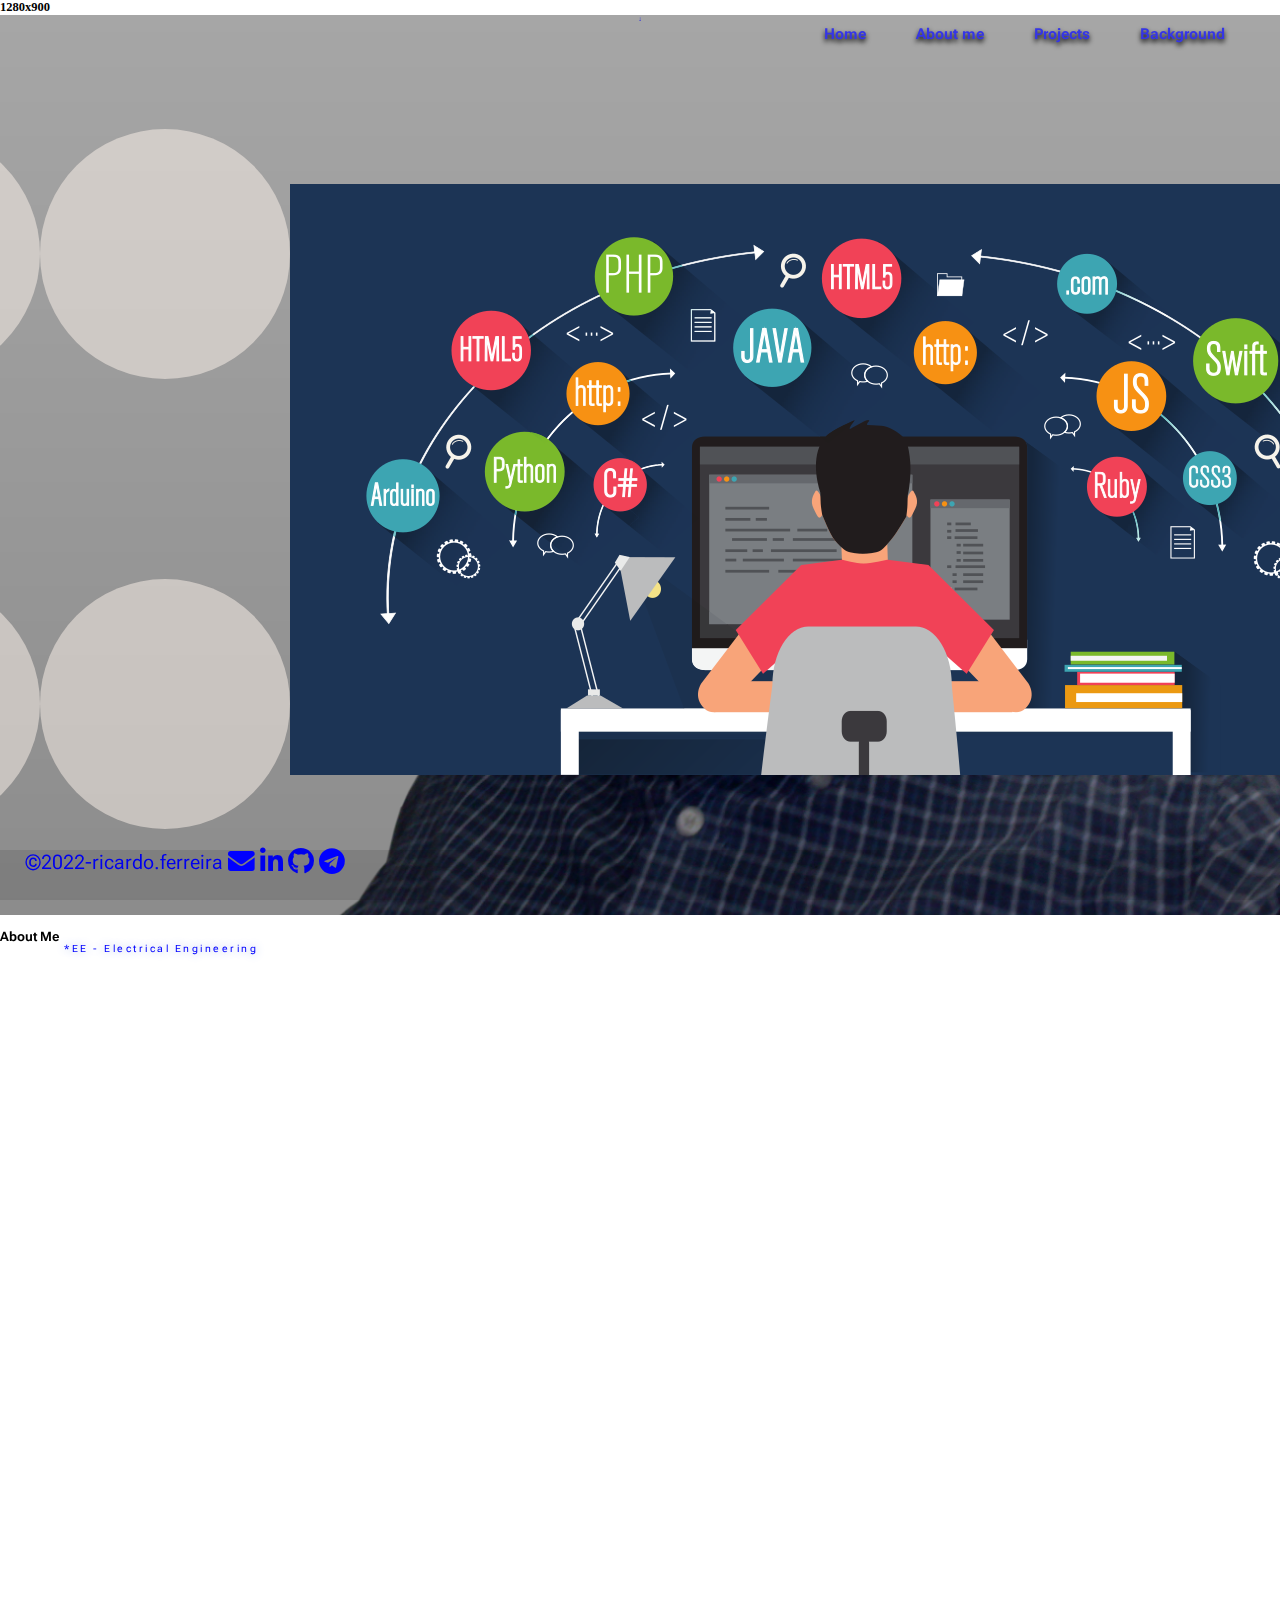
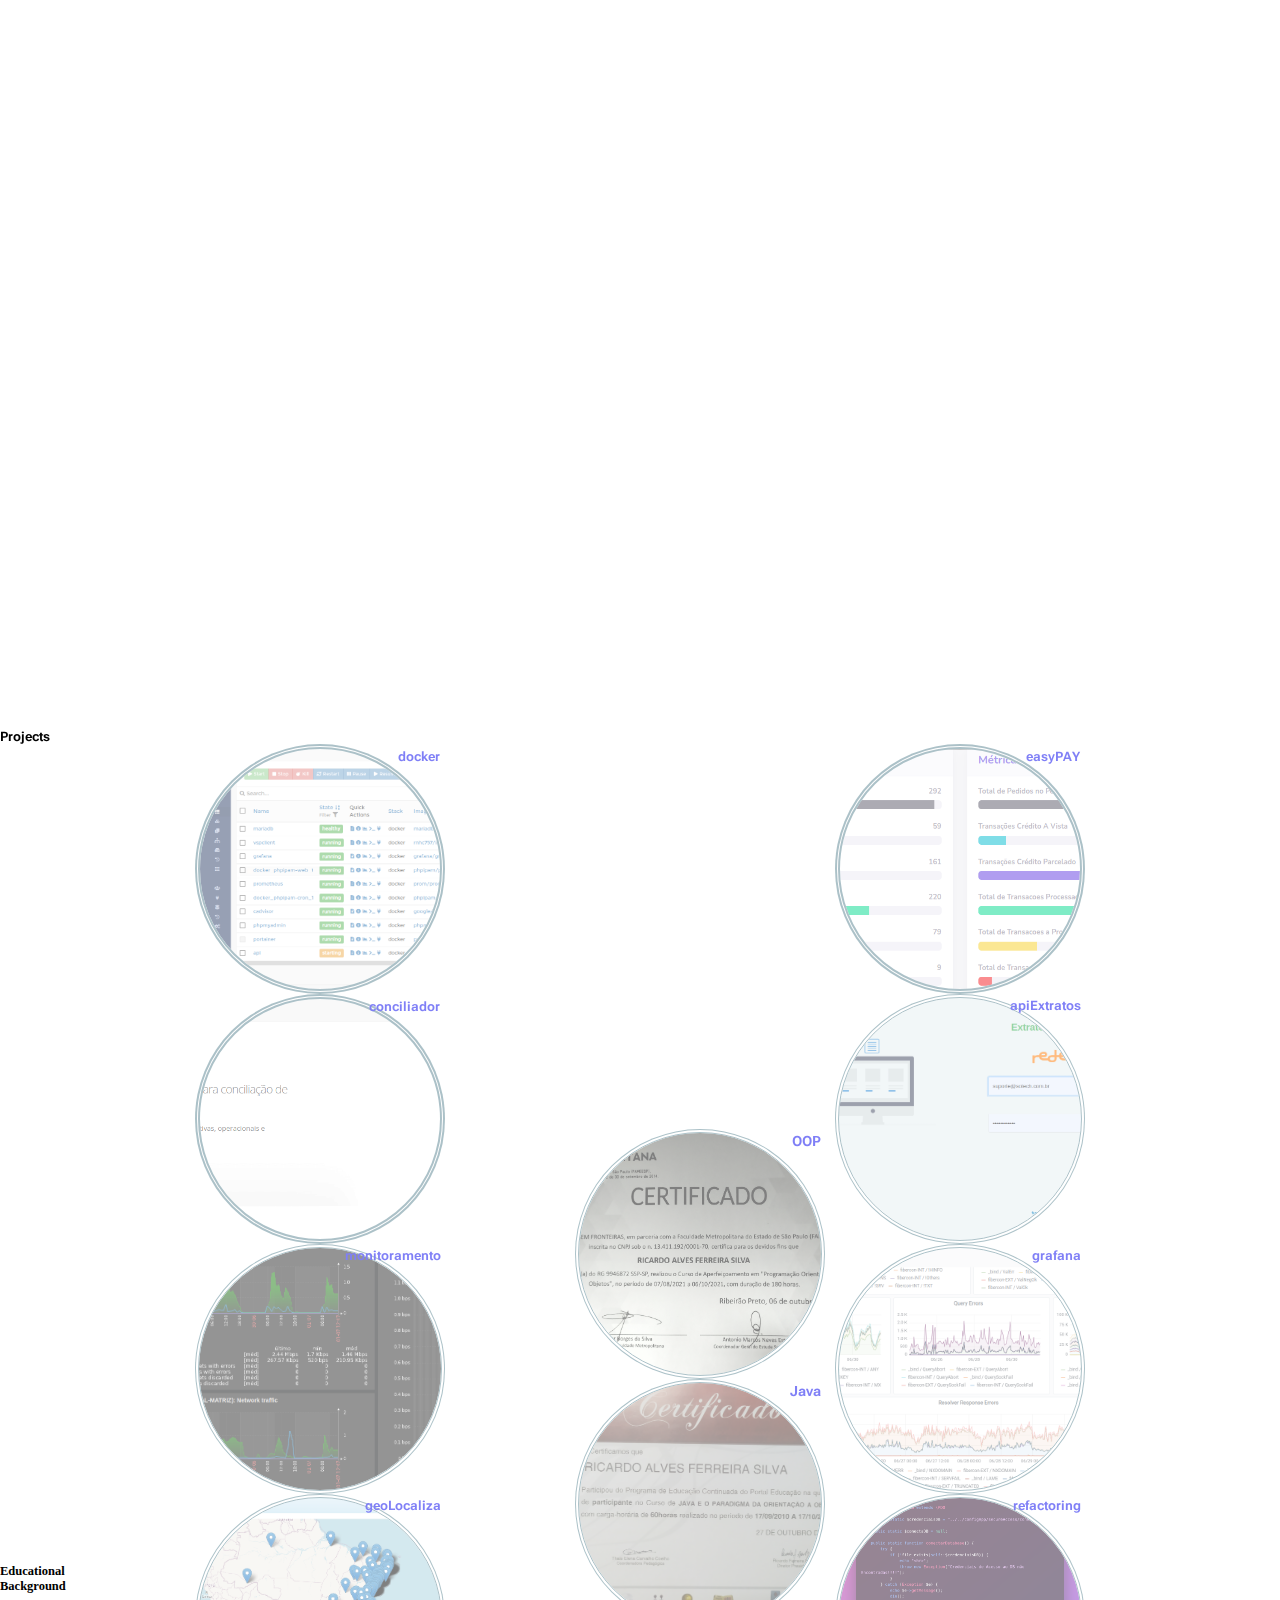
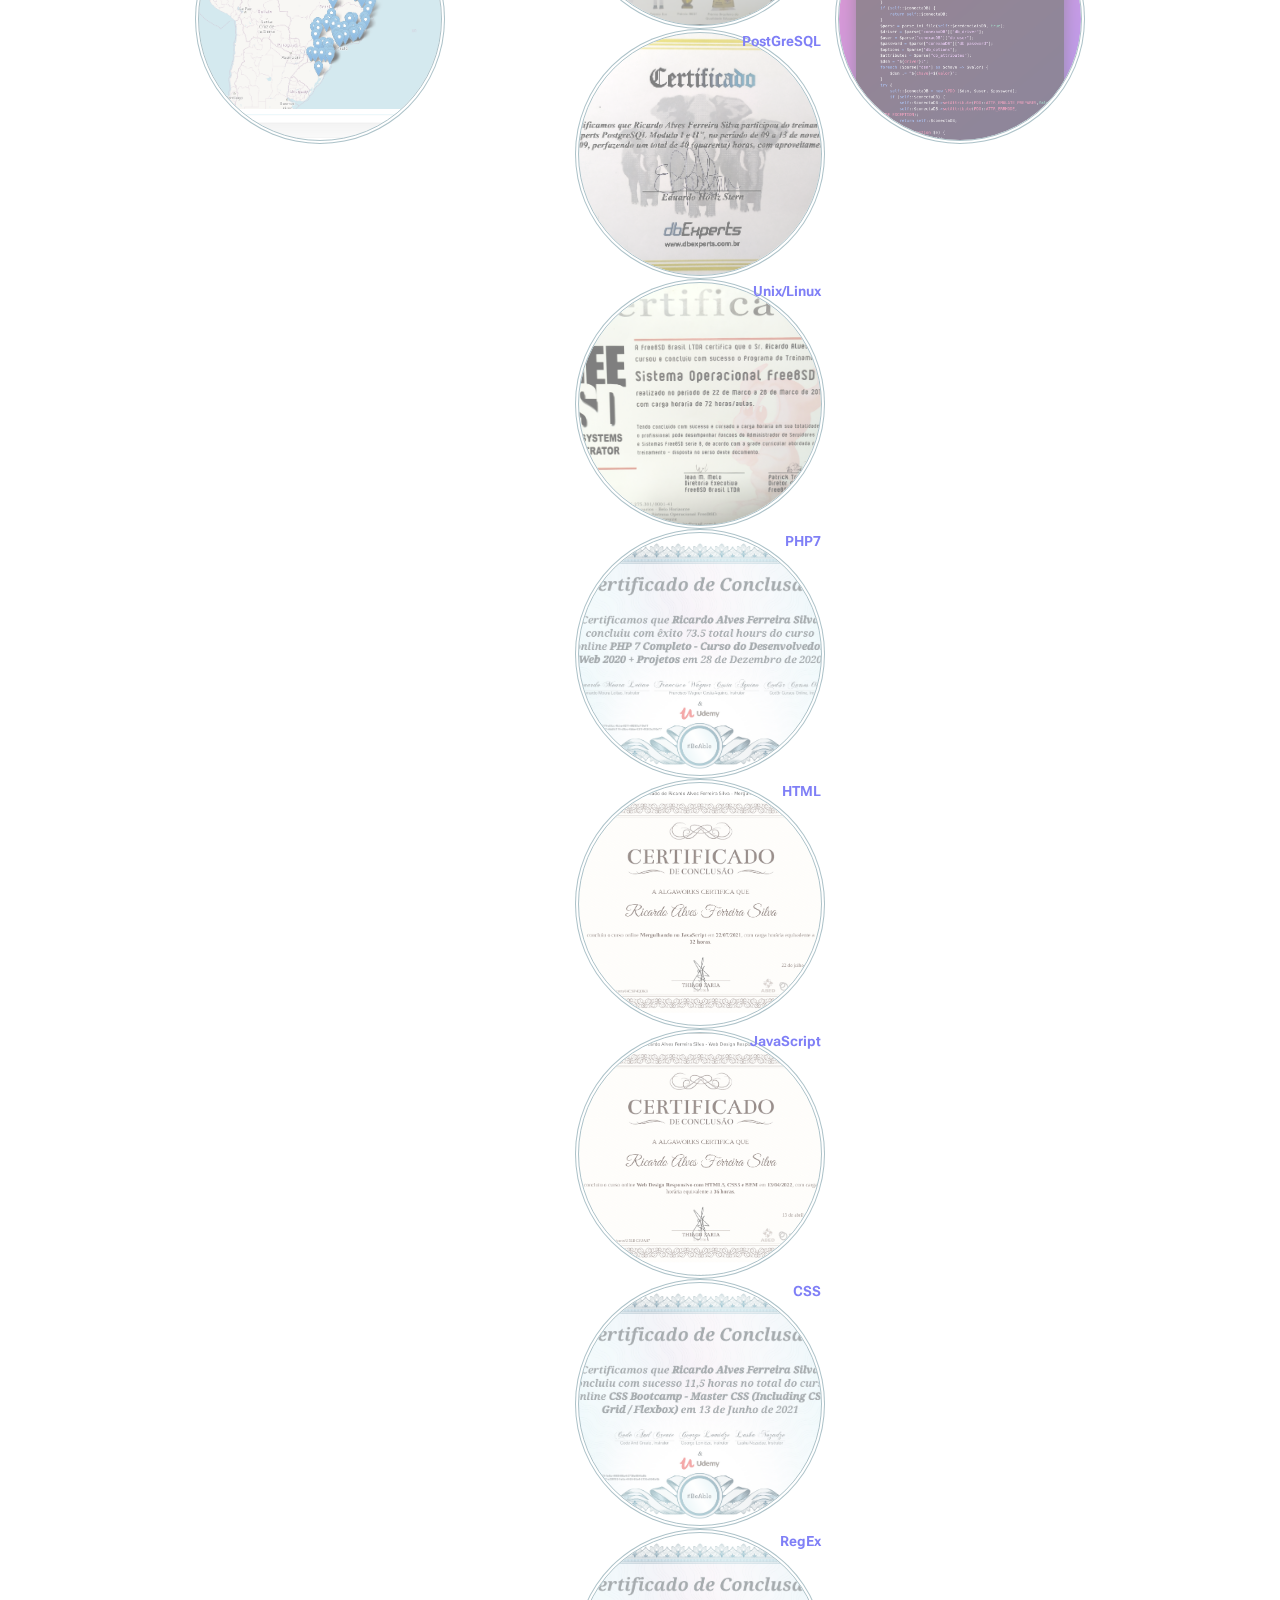
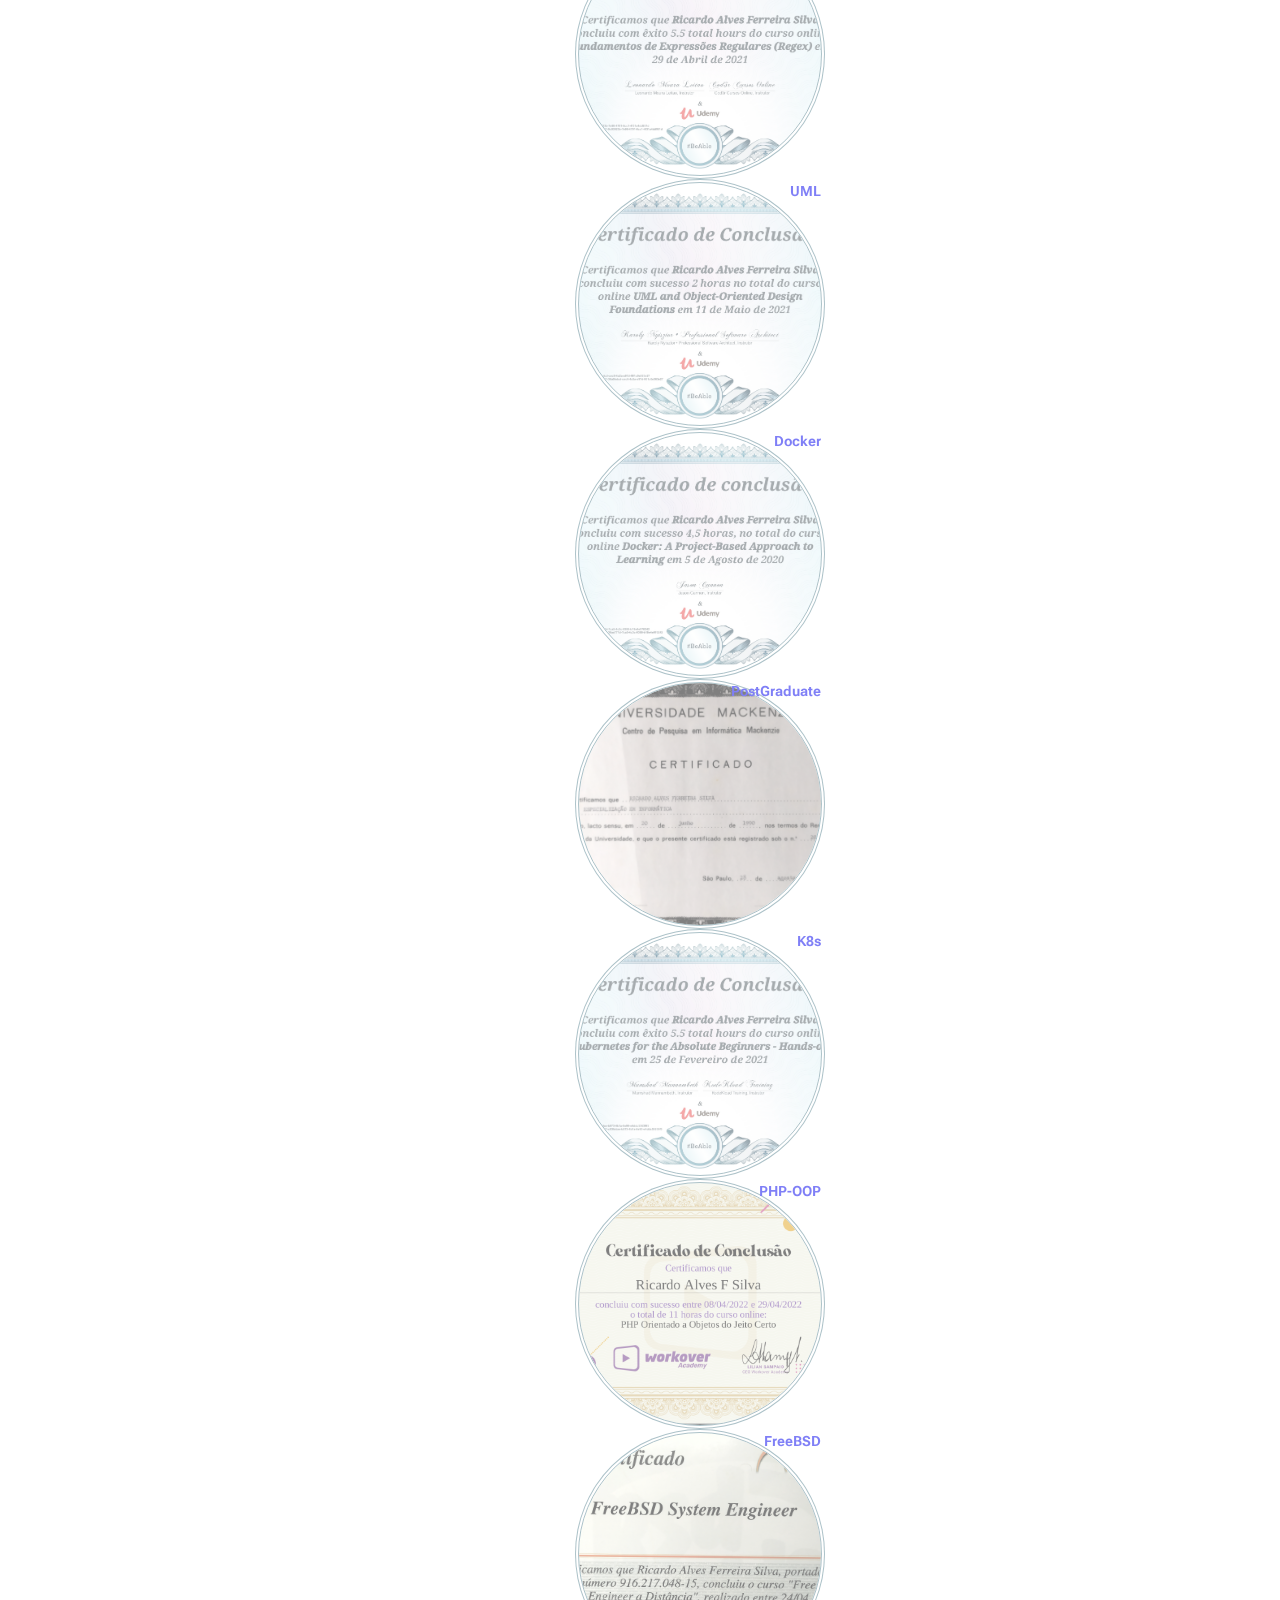
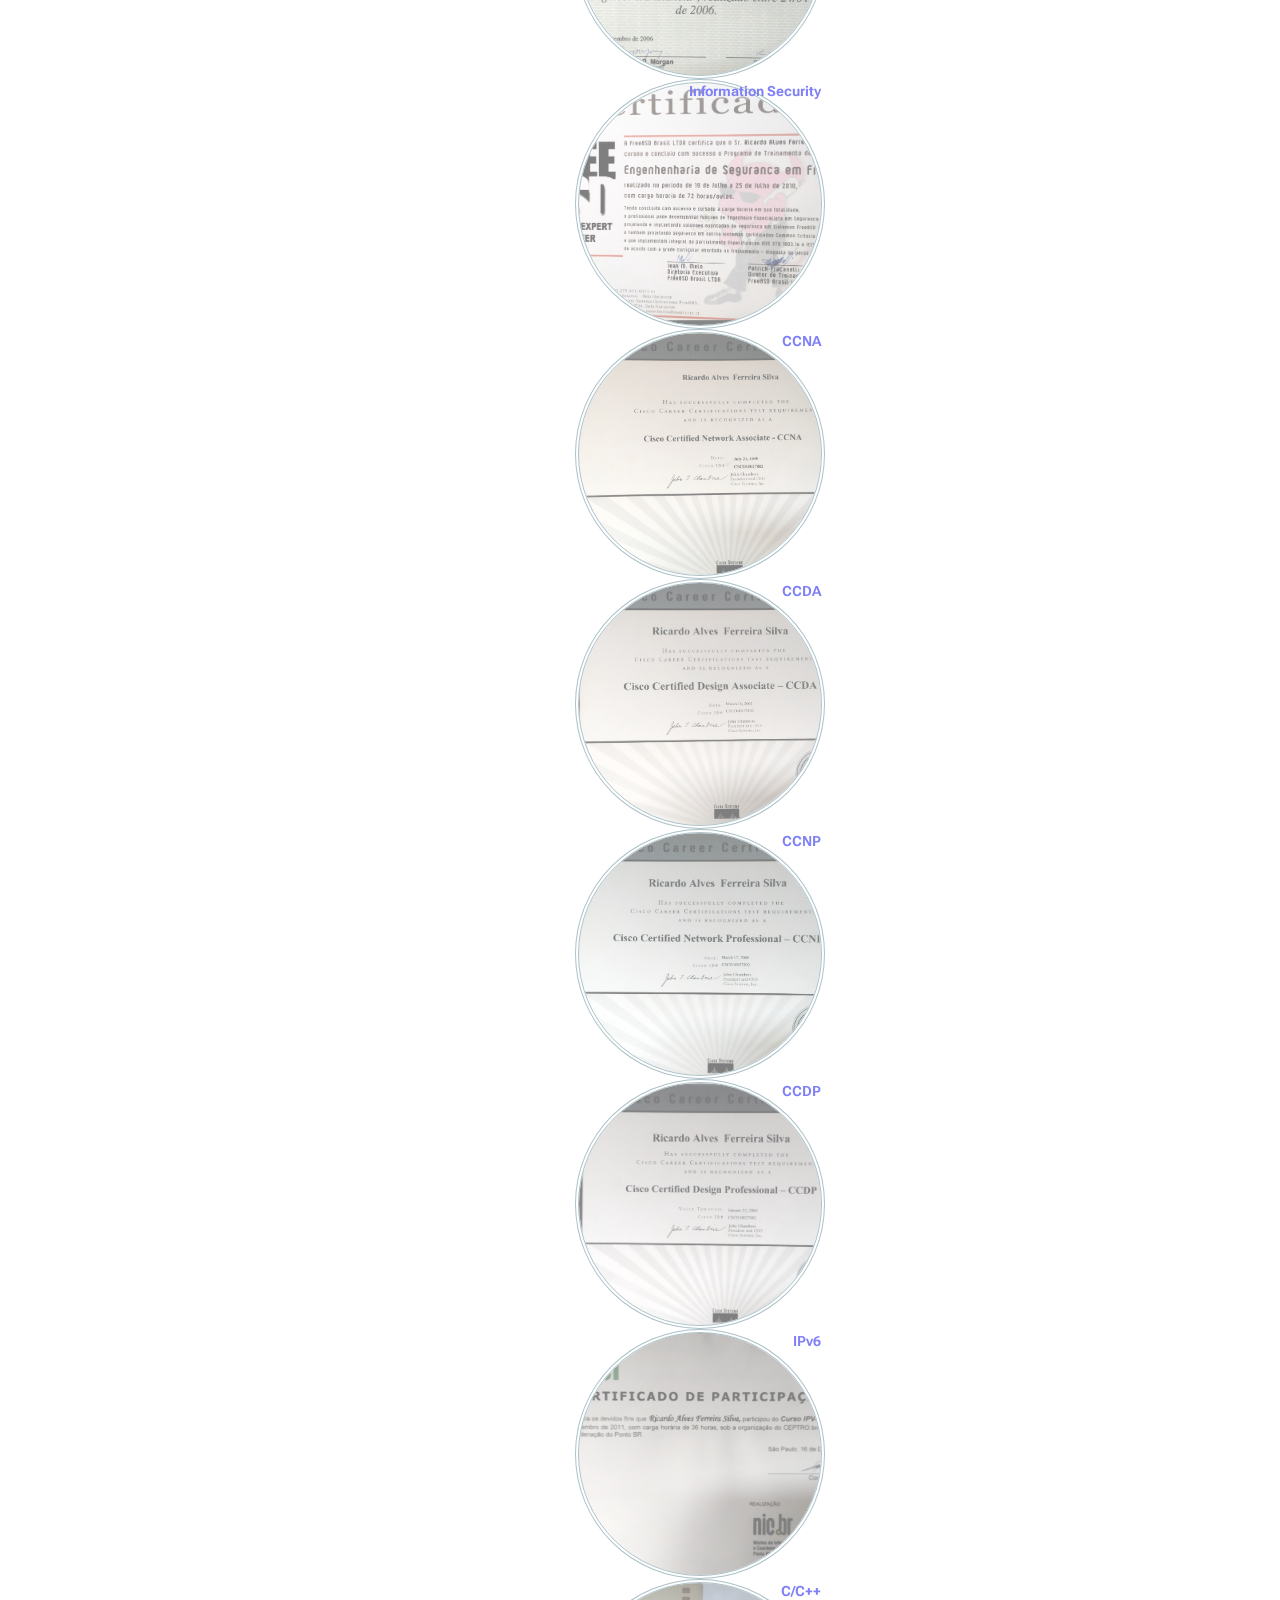
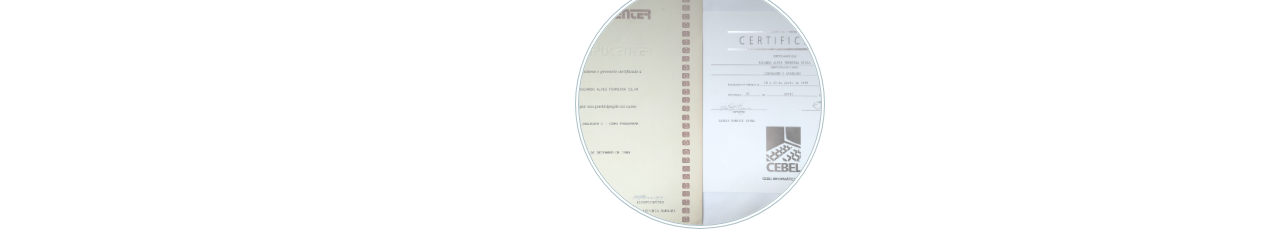
<file: index.debug.html>
<!DOCTYPE html>
<html lang="en">

<head>
    <meta charset="UTF-8">
    <meta http-equiv="X-UA-Compatible" content="IE=edge">
    <meta name="viewport" content="width=device-width, initial-scale=1.0">
    <meta name="country" content="BR" />
    <meta name="keywords"
        content="Professional Background, CV, Curriculum Vitae, Ricardo, Ferreira, dev, desenvolvedor">
    <meta name="author" content="Ricardo Ferreira @rnhc1000">
    <title>Ricardo Ferreira</title>
    <link rel="stylesheet" href="css/style.css">
    <link rel="stylesheet" href="https://use.fontawesome.com/releases/v5.11.2/css/all.css">
    <script>
    document.write("<h1>" + window.innerWidth + "x" + window.innerHeight + "</h1>");
    </script>

</head>

<body>
    <div class="mouse-circle"></div>
    <div class="mouse-dot"></div>
    <div class="container">
        <div class="page-bg"></div>
        <a href="#" class="progress-bar center sticky">
            <div class="half-circle"></div>
            <div class="half-circle"></div>
            <div class="half-circle-top"></div>
            <div class="progress-bar-circle center">&#8595;</div>
        </a>
        <div class="class menu-icon center sticky">
            <div class="class menu-icon-line">
                <div class="class menu-icon-line"></div>
            </div>
        </div>
        <div style="display: inline-block;">
            <nav class="navbar">
                <a href="#section-1" class="navbar-link">Home</a>
                <a href="#section-2" class="navbar-link">About me</a>
                <a href="#section-3" class="navbar-link">Projects</a>
                <a href="#section-4" class="navbar-link">Background</a>
                <!-- <a href="#section-5" class="navbar-link">Contact</a> -->
            </nav>
        </div>
        <section class="section-1 center" id="section-1">
            <!-- <a href="#" class="logo tit">Ricardo Ferreira</a> -->
            <div class="circles">
                <div class="circle circle-1"></div>
                <div class="circle circle-2"></div>
                <div class="circle circle-3"></div>
                <div class="circle circle-4"></div>
            </div>

            <div class="main-circle center">
                <img src="images/landing/designer.jpg">
            </div>
            <h4 class="tit featured-text featured-text-1">Experience</h4>
            <h4 class="tit featured-text featured-text-2">Commitment</h4>
        </section>

        <section class="section-2" id="section-2">
            <h1 class="section-2-heading">About Me</h1>
            <p class="about-me-text"></p>
            <p class="about-me-note"></p>
        </section>

        <section class="section-3" id="section-3">
            <h1 class="section-3-heading">Projects</h1>
            <div class="projects ">
                <div class="project circle-21 font-large blue-text">
                    <a href="https://hub.docker.com/u/rnhc757">
                        docker
                       </a>
                </div>
                <div class="project circle-22 font-large blue-text">
                    <a href="https://easypay.simatef.com.br/">
                        easyPAY
                       </a>
                </div>
                <div class="project circle-23">
                    <a href=http://conciliador.allpayments.com.br/sistema/login?ReturnUrl=%2f">
                        conciliador
                       </a>
                </div>
                <div class="project circle-24">
                    <a href="https://extratouserede.simatef.com.br/">
                        apiExtratos
                       </a>
                </div>
                <div class="project circle-31">
                    <a href="https://zabbix.enormity.com.br/">
                        monitoramento
                       </a>
                </div>
                <div class="project circle-32">
                    <a href="https://grafana.fibercon.com.br:3000/login">
                        grafana
                       </a>
                </div>
                <div class="project circle-33">
                    <a href="https://mapadeclientes.simatef.com.br/">
                        geoLocaliza
                       </a>
                </div>
                <div class="project circle-34">
                    <a href="https://php.net">
                        refactoring
                       </a>
                </div>
            </div>
        </section>

        <section class="section-4 center" id="section-4">
            <h1 class="section-4-heading">Educational Background</h1>
            <div class="educationals">
                <div class="educational circle-5">
                    <a href="images/skills/oop.1.jpg">OOP</a>
                </div>
                <div class="educational circle-6">
                    <a href="images/skills/javaOO.png">Java</a>
                </div>
                <div class="educational circle-7">
                    <a href="images/skills/dbExpertsPostgreS.png">PostGreSQL</a>
                </div>
                <div class="educational circle-8">
                    <a href="images/skills/freeBSD8.png">Unix/Linux</a>
                </div>
                <div class="educational circle-9">
                    <a href="images/skills/udemyPHP7.jpg">PHP7</a>
                </div>
                <div class="educational circle-10">
                    <a href="images/skills/algaHtml.png">HTML</a>
                </div>
                <div class="educational circle-11">
                    <a href="images/skills/algaJS.png">JavaScript</a>
                </div>
                <div class="educational circle-12">
                    <a href="images/skills/css.jpg">CSS</a>
                </div>
                <div class="educational circle-14">
                    <a href="images/skills/regex.jpg">RegEx</a>
                </div>
                <div class="educational circle-15">
                    <a href="images/skills/uml.jpg">UML</a>
                </div>
                <div class="educational circle-16">
                    <a href="images/skills/docker.jpg">Docker</a>
                </div>
                <div class="educational circle-17">
                    <a href="images/skills/diplomaMack.png">PostGraduate</a>
                </div>
                <div class="educational circle-18">
                    <a href="images/skills/k8.1.jpg">K8s</a>
                </div>
                <div class="educational circle-19">
                    <a href="images/skills/phpOOP.png">PHP-OOP</a>
                </div>
                <div class="educational circle-20">
                    <a href="images/skills/freeBSDOpenIT.png">FreeBSD</a>
                </div>
                <div class="educational circle-50">
                    <a href="images/skills/freeBSDSI.png">Information Security</a>
                </div>
                <div class="educational circle-51">
                    <a href="images/skills/ccna.jpg">CCNA</a>
                </div>
                <div class="educational circle-52">
                    <a href="images/skills/ccda.jpg">CCDA</a>
                </div>
                <div class="educational circle-53">
                    <a href="images/skills/ccnp.jpg">CCNP</a>
                </div>
                <div class="educational circle-54">
                    <a href="images/skills/ccdp.jpg">CCDP</a>
                </div>
                <div class="educational circle-55">
                    <a href="images/skills/ipv6Br.png">IPv6</a>
                </div>
                <div class="educational circle-56">
                    <a href="images/skills/c.jpg">C/C++</a>
                </div>
            </div>
        </section>

        <!-- <section class="section-5 center" id="section-5">
            <h1 class="section-5-heading">Contact</h1>
            <div class="contacts">
                <div class="contact circle-31"></div>
                <div class="contact circle-32"></div>
                <div class="contact circle-33"></div>
                <div class="contact circle-34"></div>
            </div>
        </section> -->

        <footer class="footer font-small">
            <div class="container">
                <div class="footer-heading">
                    <a href="https://www.rferreira.docker.io/">
                        ©2022-ricardo.ferreira</a>
                         
                    <a href="mailto:rnhc1000@hotmail.com" class="gplus-ic">
                        <i class="fa fa-envelope fa-lg blue-text mr-md-5 mr-3"> </i>
                    </a>
                    <a href="https://www.linkedin.com/in/ricardo-ferreira-91b84a26/" class="li-ic">
                        <i class="fab fa-linkedin-in fa-lg blue-text mr-md-5 mr-3"> </i>
                    </a>
                    <a href="https://github.com/rnhc1000/portfolio/">
                        <i class="fab fa-github fa-lg blue-text mr-md-5 mr-3"> </i>
                    </a>
                    <a href="https://t.me/RicardoFerreira57" class="gplus-ic">
                        <i class="fab fa-telegram fa-lg blue-text mr-md-5 mr-3"> </i>
                    </a>
                </div>
                <div>
                </div>
            </div>
        </footer>

    </div>




</body>

</html>

<script src="js/script.js"></script>
</file>
<file: css/style.css>
/* @import url('https://fonts.googleapis.com/css2?family=Roboto Flex:wght@300;400;500;600;700&display=swap'); */

/* @import url("https://fonts.googleapis.com/css2?family=Dancing+Script&display=swap"); */
/* @import url('https://fonts.googleapis.com/css2?family=ABeeZee&family=Dancing+Script&family=Exo:ital,wght@0,100;0,400;1,100&display=swap'); */
@import url('https://fonts.googleapis.com/css2?family=Roboto+Flex:opsz,wght@8..144,200&display=swap');
* {
    margin: 0;
    padding: 0;
    box-sizing: border-box;
    text-decoration: none;
    list-style-type: none;
    outline: none;
}

.container {
    width: 100%;
    padding: 0;
    margin: 0;
}

.tit {
    font-family: 'Roboto Flex', sans-serif;
    font-size: 2rem;
    font-weight: 700;
    text-transform: lowercase;
    /* text-shadow: 0.3rem 0.5rem #000; */
}

.icn {
    position: relative;
    bottom: 35%;
}

html,
body {
    margin: 0;
    padding: 0;
    height: 100%;
    font-size: 62.5%;
}

.center {
    display: flex;
    justify-content: center;
    align-items: center;
}

.page-bg {
    position: fixed;
    margin: 0;
    padding: 0;
    width: 100%;
    height: 100vh;
    /* background: linear-gradient(rgba(0, 0, 0, .35), rgba(0, 0, 0, .45)), url(../images/circle-1-img.jpg) center no-repeat; */
    background: linear-gradient(rgba(0, 0, 0, .35), rgba(0, 0, 0, .45)), url(../images/bg.jpg) center no-repeat;
    background-size: cover;
}

.menu-icon {
    position: fixed;
    top: 3.5rem;
    right: 0;
    width: 12rem;
    height: 7rem;
    flex-direction: column;
    opacity: 0;
    visibility: hidden;
    z-index: 100;
    cursor: pointer;
    transform: translate(-50%, -50%);
    transition: opacity .5s;
}

.menu-icon-line {
    width: 4rem;
    height: 0.1rem;
    background-color: #fff;
    margin: 0.5rem 0;
    box-shadow: 0 0.3rem 0.5rem #000;
}

.show-menu-icon {
    opacity: 1;
    visibility: visible;
}

.navbar {
    position: fixed;
    top: 2.5rem;
    display: flex;
    justify-content: flex-end;
    width: 100%;
    padding-right: 3rem;
    z-index: 100;
    transition: opacity .5s;
    visibility: 0.5s, transform 0.5s;
}

.navbar-link {
    font-family: 'Roboto Flex', sans-serif;
    font-size: 1.5rem;
    font-weight: 700;
    /* text-transform: uppercase; */
    color: #3535e6;
    margin: 0 2.5rem;
    text-shadow: 0 0.3rem 0.5rem #000;
}

.hide-navbar {
    opacity: 0;
    visibility: hidden;
    transform: translateX(10rem);
}


.fieldset-border {
    position: relative;
    border: 1px groove #ddd !important;
    padding: 0 0 0 0 !important;
    margin: 0 0 0 0 !important;
    -webkit-box-shadow: 0px 0px 0px 0px #000;
    box-shadow: 0px 0px 0px 0px #000;
}

.legend-border {
    font-family: 'Roboto Flex', sans-serif;
    font-size: 3em !important;
    text-align: left !important;
    width: auto;
    margin: auto;
    padding: 10px;
    border-bottom: none;
    mix-blend-mode: lighten; 
    color: rgb(255, 255, 255);
    letter-spacing: 0.25rem;
    line-height: 1.0;
    /* text-shadow: 0 0 1rem #90a3df; */
}

.section-1 {
    font-family: 'Roboto Flex', sans-serif;
    position: relative;
    /* padding: 8rem; */
    margin: auto;
    padding: auto;
    /* padding-top: 5rem; */
    width: 100%;
    height: 100vh;
    /* display: block; */
}

.featured-text {
    font-family: 'Roboto Flex', sans-serif;
    font-size: 1.5rem;
    color: rgb(255, 255, 255);
    text-transform: uppercase;
    width: 0;
    word-wrap: break-word;
    line-height: 2.0;
    position: sticky;
    top: 0;
}

.featured-text-1 {
    margin: 0 auto 0 1.5rem;
    text-align: justify;
    text-justify: auto;
}

.featured-text-2 {
    margin: 0 2.5rem 0 auto;
    text-align: justify;
    text-justify: auto;
}

.about-me {
    text-align: justify;
    text-justify: auto;
    margin: 2.5rem;
    font-family: 'Roboto Flex', sans-serif;
    font-size: 2.5rem;
    color: rgb(255, 255, 255);
    letter-spacing: 0.25rem;
    line-height: 1.0;
    text-shadow: 0 0 1rem #90a3df; 
    position: relative;
    /* mix-blend-mode: lighten; */
}

.about-me::first-letter {
    font-size: 150%;
}

.about-me-note {
    width: 90%;
    margin: auto;
    padding: 0;
    text-align: justify;
    text-justify: left;
    font-family: 'Roboto Flex', sans serif;
    font-size: 1.0rem;
    color: rgb(0, 0, 255);
    letter-spacing: 0.25rem;
    line-height: 1.0;
    text-shadow: 0 0 1rem #90a3df;
    position: relative;
    /* mix-blend-mode: color-dodge; */
}


.section-2 {
    position: relative;
    font-family: 'Roboto Flex', sans-serif;
    width: 100%;
    height: 100vh;
    margin: 10rem, 0, 30rem, 0;
    padding: auto; 
    /* padding-bottom: 10rem; */
    display: block;
}

.project {
    width: 25rem;
    height: 25rem;
    border-radius: 50%;
    background-color: seashell;
    align-self: center;
    justify-self: center;
    opacity: 0.5;
    /* position: relative; */
    transition: left 2s, top 2s;
}

.projects {
    /* position: absolute; */
    /* top: 5rem; */
    /* bottom: 0; */
    /* left: 0rem; */
    margin: auto;
    padding: auto;
    width: 100%;
    height: 100vh;
    display: grid;
    grid-template-columns: repeat(2, 1fr);
    font-family: 'Roboto Flex', sans-serif;
    font-size: 1.25rem;
    font-weight: bolder;
    color: rgb(255,255,255);
    text-align: right;
}


.circles {
    position: relative;
    max-width: 100%;
    height: 100vh;
    display: grid;
    grid-template-columns: repeat(2, 1fr);
}

.circle {
    width: 25rem;
    height: 25rem;
    border-radius: 50%;
    top: auto;
    left: auto;
    bottom: auto;
    background-color: seashell;
    align-self: center;
    justify-self: center;
    opacity: 0.5;
    position: relative;
    transition: left 2s, top 2s;
}

.circle-21 {
    background: url(../images/projects/portaneir.1.png) center no-repeat;
    background-size: cover;
    background-clip: content-box;
    border: 0.5rem double #527f8df3;
}

.circle-21:hover {
    width: 35rem;
    height: 35rem;
    transition: width 5s, height 5s;
}

.circle-22 {
    background: url(../images/projects/dashboard.2..png) center no-repeat;
    background-size: cover;
    background-clip: content-box;
    border: 0.5rem double #527f8df3;

}

.circle-22:hover {
    width: 35rem;
    height: 35rem;
    transition: width 5s, height 5s;
}

.circle-23 {
    background: url(../images/projects/concilia.png) center no-repeat;
    background-size: cover;
    background-clip: content-box;
    border: 0.5rem double #527f8df3;

}

.circle-23:hover {
    width: 35rem;
    height: 35rem;
    transition: width 5s, height 5s;
}

.circle-24 {
    /* background: url(../images/projects/concilia.png) center no-repeat; */
    background: url(../images/projects/extratoUserede.png) center no-repeat;
    background-size: cover;
    background-clip: content-box;
    border: 0.4rem double #527f8df3;
}

.circle-24:hover {
    width: 35rem;
    height: 35rem;
    transition: width 5s, height 5s;
}


.circle-31 {
    /* background: url(../images/social-icons/GitHub-Logo.png) center no-repeat; */
    background: url(../images/projects/zabbix.png) center no-repeat;
    background-size: cover;
    background-clip: content-box;
    border: 0.4rem double #527f8df3;
    max-width: 100%;
    display: block;
}

.circle-31:hover {
    width: 35rem;
    height: 35rem;
    transition: width 5s, height 5s;
}

.circle-32 {
    /* background: url(../images/social-icons/gmail.png) center no-repeat; */
    background: url(../images/projects/grafana.png) center no-repeat;
    background-size: cover;
    background-clip: content-box;
    border: 0.4rem double #527f8df3;
    max-width: 100%;
    display: block;
}

.circle-32:hover {
    width: 35rem;
    height: 35rem;
    transition: width 5s, height 5s;
}


.circle-33 {
    /* background: url(../images/social-icons/telegram-icone-icon.png) center no-repeat; */
    background: url(../images/projects/mapa.1.png) center no-repeat;
    background-size: cover;
    background-clip: content-box;
    border: 0.4rem double #527f8df3;
    max-width: 100%;
    display: block;

}

.circle-33:hover {
    width: 35rem;
    height: 35rem;
    transition: width 5s, height 5s;
}

.circle-34 {
    /* background: url(../images/social-icons/1whatsapp.png) center no-repeat; */
    background: url(../images/projects/code.png) center no-repeat;
    background-size: cover;
    background-clip: content-box;
    border: 0.4rem double #527f8df3;
    max-width: 100%;
    display: block;

}

.circle-34:hover {
    width: 35rem;
    height: 35rem;
    transition: width 5s, height 5s;
}

.section-3 {
    position: relative;
    margin: 25rem, 0rem, 10rem, 0;
    width: 100%;
    height: 100vh;
    font-family: 'Roboto Flex', sans-serif;
    /* padding-bottom: 10rem; */
    padding-top: 50rem;
    display: block;
}

.educationals {
    /* position: relative; */
    /* top: 5rem;
    bottom: 0rem;
    left: 0rem; */
    margin: auto;
    padding: auto;
    width: 100%;
    height: 100vh;
    /* display: grid; */
    /* grid-template-columns: repeat(2, 1fr); */
    font-family: 'Roboto Flex', sans-serif;
    font-size: 1.35rem;
    font-weight: bolder;
    color: white;
    text-align: right;
}

.educational {
    width: 25rem;
    height: 25rem;
    border-radius: 50%;
    background-color: seashell;
    align-self: center;
    justify-self: center;
    opacity: 0.5;
    /* position: relative; */
    transition: left 2s, top 2s;
}

.circlex {
    position: relative;
    max-width: 100%;
    height: 100vh;
    display: grid;
    grid-template-columns: repeat(2, 1fr);
}

.circle-5 {
    background: url(../images/skills/oop.1.jpg) center no-repeat;
    background-size: cover;
    background-clip: content-box;
    border: 0.4rem double #527f8df3;
    margin: auto;
    max-width: 100%;
    display: block;
}

.circle-5:hover {
    width: 35rem;
    height: 35rem;
    transition: width 5s, height 5s;
}

.circle-6 {
    background: url(../images/skills/javaOO.png) center no-repeat;
    background-size: cover;
    background-clip: content-box;
    border: 0.4rem double #527f8df3;
    margin: auto;
    max-width: 100%;
    display: block;
}

.circle-6:hover {
    width: 35rem;
    height: 35rem;
    transition: width 5s, height 5s;
}

.circle-7 {
    background: url(../images/skills/dbExpertsPostgreS.png) center no-repeat;
    background-size: cover;
    background-clip: content-box;
    border: 0.4rem double #527f8df3;
    margin: auto;

}

.circle-7:hover {
    width: 35rem;
    height: 35rem;
    transition: width 5s, height 5s;
}

.circle-8 {
    /* background: url(../images/skills/k8.1.jpg) center no-repeat; */
    background: url(../images/skills/freeBSD8.png) center no-repeat;
    background-size: cover;
    background-size: cover;
    background-clip: content-box;
    border: 0.4rem double #527f8df3;
    margin: auto;

}

.circle-8:hover {
    width: 35rem;
    height: 35rem;
    transition: width 5s, height 5s;
}

.circle-9 {
    background: url(../images/skills/udemyPHP7.jpg) center no-repeat;
    background-size: cover;
    background-clip: content-box;
    border: 0.4rem double #527f8df3;
    margin: auto;

}

.circle-9:hover {
    width: 35rem;
    height: 35rem;
    transition: width 5s, height 5s;
}


.circle-10 {
    background: url(../images/skills/algaJS.png) center no-repeat;
    background-size: cover;
    background-clip: content-box;
    border: 0.4rem double #527f8df3;
    margin: auto;

}

.circle-10:hover {
    width: 35rem;
    height: 35rem;
    transition: width 5s, height 5s;
}

.circle-11 {
    background: url(../images/skills/algaHtml.png) center no-repeat;
    background-size: cover;
    background-clip: content-box;
    border: 0.4rem double #527f8df3;
    margin: auto;

}

.circle-11:hover {
    width: 35rem;
    height: 35rem;
    transition: width 5s, height 5s;
}

.circle-12 {
    background: url(../images/skills/css.jpg) center no-repeat;
    background-size: cover;
    background-clip: content-box;
    border: 0.4rem double #527f8df3;
    margin: auto;

}

.circle-12:hover {
    width: 35rem;
    height: 35rem;
    transition: width 5s, height 5s;
}

.circle-14 {
    background: url(../images/skills/regex.jpg) center no-repeat;
    background-size: cover;
    background-clip: content-box;
    border: 0.4rem double #527f8df3;
    margin: auto;

}

.circle-14:hover {
    width: 35rem;
    height: 35rem;
    transition: width 5s, height 5s;
}

.circle-15 {
    background: url(../images/skills/uml.jpg) center no-repeat;
    background-size: cover;
    background-clip: content-box;
    border: 0.4rem double #527f8df3;
    margin: auto;

}

.circle-15:hover {
    width: 35rem;
    height: 35rem;
    transition: width 5s, height 5s;
}

.circle-16 {
    background: url(../images/skills/docker.jpg) center no-repeat;
    background-size: cover;
    background-clip: content-box;
    border: 0.4rem double #527f8df3;
    margin: auto;

}

.circle-16:hover {
    width: 35rem;
    height: 35rem;
    transition: width 5s, height 5s;
}

.circle-17 {
    background: url(../images/skills/diplomaMack.png) center no-repeat;
    background-size: cover;
    background-clip: content-box;
    border: 0.4rem double #527f8df3;
    margin: auto;

}

.circle-17:hover {
    width: 35rem;
    height: 35rem;
    transition: width 5s, height 5s;
}

.circle-18 {
    background: url(../images/skills/k8.1.jpg) center no-repeat;
    background-size: cover;
    background-clip: content-box;
    border: 0.4rem double #527f8df3;
    margin: auto;

}

.circle-18:hover {
    width: 35rem;
    height: 35rem;
    transition: width 5s, height 5s;
}

.circle-19 {
    background: url(../images/skills/phpOOP.png) center no-repeat;
    background-size: cover;
    background-clip: content-box;
    border: 0.4rem double #527f8df3;
    margin: auto;

}

.circle-19:hover {
    width: 35rem;
    height: 35rem;
    transition: width 5s, height 5s;
}


.circle-20 {
    background: url(../images/skills/freeBSDOpenIT.png) center no-repeat;
    background-size: cover;
    background-clip: content-box;
    border: 0.4rem double #527f8df3;
    margin: auto;

}

.circle-20:hover {
    width: 35rem;
    height: 35rem;
    transition: width 5s, height 5s;
}

.circle-50 {
    background: url(../images/skills/freeBSDSI.png) center no-repeat;
    background-size: cover;
    background-clip: content-box;
    border: 0.4rem double #527f8df3;
    margin: auto;

}

.circle-50:hover {
    width: 35rem;
    height: 35rem;
    transition: width 5s, height 5s;
}


.circle-51 {
    background: url(../images/skills/ccna.jpg) center no-repeat;
    background-size: cover;
    background-clip: content-box;
    border: 0.4rem double #527f8df3;
    margin: auto;

}

.circle-51:hover {
    width: 35rem;
    height: 35rem;
    transition: width 5s, height 5s;
}

.circle-52 {
    background: url(../images/skills/ccda.jpg) center no-repeat;
    background-size: cover;
    background-clip: content-box;
    border: 0.4rem double #527f8df3;
    margin: auto;

}

.circle-52:hover {
    width: 35rem;
    height: 35rem;
    transition: width 5s, height 5s;
}

.circle-53 {
    background: url(../images/skills/ccnp.jpg) center no-repeat;
    background-size: cover;
    background-clip: content-box;
    border: 0.4rem double #527f8df3;
    margin: auto;

}

.circle-53:hover {
    width: 35rem;
    height: 35rem;
    transition: width 5s, height 5s;
}

.circle-54 {
    background: url(../images/skills/ccdp.jpg) center no-repeat;
    background-size: cover;
    background-clip: content-box;
    border: 0.4rem double #527f8df3;
    margin: auto;

}

.circle-54:hover {
    width: 35rem;
    height: 35rem;
    transition: width 5s, height 5s;
}


.circle-55 {
    background: url(../images/skills/ipv6Br.png) center no-repeat;
    background-size: cover;
    background-clip: content-box;
    border: 0.4rem double #527f8df3;
    margin: auto;

}

.circle-55:hover {
    width: 35rem;
    height: 35rem;
    transition: width 5s, height 5s;
}

.circle-56 {
    background: url(../images/skills/c.jpg) center no-repeat;
    background-size: cover;
    background-clip: content-box;
    border: 0.4rem double #527f8df3;
    margin: auto;

}



.circle-56:hover {
    width: 35rem;
    height: 35rem;
    transition: width 5s, height 5s;
}

.circle-57 {
    background: url(../images/skills/dsa.jpg) center no-repeat;
    background-size: cover;
    background-clip: content-box;
    border: 0.4rem double #527f8df3;
    margin: auto;

}

.circle-57:hover {
    width: 35rem;
    height: 35rem;
    transition: width 5s, height 5s;
}

.circle-58 {
    background: url(../images/skills/mongoDB.jpg) center no-repeat;
    background-size: cover;
    background-clip: content-box;
    border: 0.4rem double #527f8df3;
    margin: auto;

}

.circle-58:hover {
    width: 35rem;
    height: 35rem;
    transition: width 5s, height 5s;
}

.footer {
    background: linear-gradient(rgba(0, 0, 0, .1), rgba(0, 0, 0, .1));
    width: 100%;
    height: 50px;
    display: flex;
    flex-direction: column;
    position: fixed;
    /* background: #ffab62; */
    margin-top: auto;
    bottom: 0;
    left: 0;
}

.footer-heading {
    font-family: 'Roboto Flex', sans-serif;
    font-size: 2.0rem;
    font-weight: 400;
    color: rgb(0, 0, 255);
    text-align: left;
    margin: auto;
    padding-left: 1.25em;
    bottom: 0;
    z-index: 300;
}
.gplus-ic {
    color:rgb(0, 0, 255);
}

@media only screen and (max-width: 400px) {

    .navbar {
        position: fixed;
        top: 1.5rem;
        display: flex;
        justify-content: flex-end;
        width: 100%;
        padding-right: 1rem;
        z-index: 100;
        transition: opacity .5s;
        visibility: 0.5s, transform 0.5s;
    }
    
    .navbar-link {
        font-family: 'Roboto Flex', sans-serif;
        font-size: 1.0rem;
        font-weight: 700;
        text-transform: uppercase;
        color: #fff;
        margin: 0 2.5rem;
        text-shadow: 0 0.3rem 0.5rem #000;
    }
    
 
    .hide-navbar {
        opacity: 0;
        visibility: hidden;
        transform: translateX(10rem);
    }

    .gplus-ic {
        color:rgb(255, 255, 255);
    }

    a {
        color:rgb(255,255,255);
        font-size: 1.5rem;

    }

    .legend-border {
        font-size: 1.5em;
    }

    legend::first-letter {
        font-size: 125%;
    }
    

    .circle {
        width: 10rem;
        height: 10rem;
    }

    .circle:hover {
        width: 15rem;
        height: 15rem;
    }

    .project {
        width: 15rem;
        height: 15rem;
        color:rgb(255, 255, 255);
        font-size: 1.0rem;
        font-weight: bolder;
    }
 
    .educational {
        width: 15rem;
        height: 15rem;
    }

    .educationals {
        top: 5rem;
    }

    .about-me {
        font-size: 2.5rem;
        text-align: center;
    } 

    .about-me-note {
        color:rgb(255, 255, 255);
    }
    
    .footer-heading {
        color: rgb(255,255,255);
        font-size: 1.75rem;
        padding-left: 1.25rem;
    }

    .menu-icon {
        position: fixed;
        top: 3.5rem;
        right: 0;
        width: 12rem;
        height: 7rem;
        flex-direction: column;
        opacity: 0;
        visibility: hidden;
        z-index: 100;
        cursor: pointer;
        transform: translate(-50%, -50%);
        transition: opacity .5s;
    }
    
    .menu-icon-line {
        width: 4rem;
        height: 0.1rem;
        background-color: #fff;
        margin: 0.5rem 0;
        box-shadow: 0 0.3rem 0.5rem #000;
    }
    
    .show-menu-icon {
        opacity: 1;
        visibility: visible;
    }

    .section-1 {
        margin: auto;
        padding-bottom: 100rem;
    }
    .section-2 {
        position: relative;
        margin: auto;
        width: 100%;
        height: 100vh;
        font-family: 'Roboto Flex', sans-serif;
        /* padding-bottom: 10rem; */
        padding-top: 85rem;
        padding-bottom: 10rem;
        display: block;
    }

    .section-3 {
        position: relative;
        margin: auto;
        width: 100%;
        height: 100vh;
        font-family: 'Roboto Flex', sans-serif;
        /* padding-bottom: 10rem; */
        padding-top: auto;
        display: block;
    }


}


@media only screen and (max-width: 600px) {

    .navbar {
        position: fixed;
        top: 1.5rem;
        display: flex;
        justify-content: flex-end;
        width: 100%;
        padding-right: 1rem;
        z-index: 100;
        transition: opacity .5s;
        visibility: 0.5s, transform 0.5s;
    }
    
    .navbar-link {
        font-family: 'Roboto Flex', sans-serif;
        font-size: 1.0rem;
        font-weight: 700;
        text-transform: uppercase;
        color: #fff;
        margin: 0 2.5rem;
        text-shadow: 0 0.3rem 0.5rem #000;
    }
    
 
    .hide-navbar {
        opacity: 0;
        visibility: hidden;
        transform: translateX(10rem);
    }

    .gplus-ic {
        color:rgb(255, 255, 255);
    }

    .legend-border {
        font-size: 1.5em;
    }

    legend::first-letter {
        font-size: 125%;
    }
    
    a {
        color:rgb(255,255,255);
        font-size: 1.5rem;
    }

    .circle {
        width: 10rem;
        height: 10rem;
    }

    .circle:hover {
        width: 15rem;
        height: 15rem;
    }

    .project {
        width: 15rem;
        height: 15rem;
        color:rgb(255, 255, 255);
        font-size: 1.0rem;
        font-weight: bolder;
    }
 
    .educational {
        width: 15rem;
        height: 15rem;
    }

    .educationals {
        top: 5rem;
    }

    .about-me {
        font-size: 2.5rem;
        text-align: center;
    } 

    .about-me-note {
        color:rgb(255, 255, 255);
    }
    
    .footer-heading {
        color: rgb(255,255,255);
        font-size: 1.75rem;
        padding-left: 1.25rem;
    }

    .menu-icon {
        position: fixed;
        top: 3.5rem;
        right: 0;
        width: 12rem;
        height: 7rem;
        flex-direction: column;
        opacity: 0;
        visibility: hidden;
        z-index: 100;
        cursor: pointer;
        transform: translate(-50%, -50%);
        transition: opacity .5s;
    }
    
    .menu-icon-line {
        width: 4rem;
        height: 0.1rem;
        background-color: #fff;
        margin: 0.5rem 0;
        box-shadow: 0 0.3rem 0.5rem #000;
    }
    
    .show-menu-icon {
        opacity: 1;
        visibility: visible;
    }

    .section-2 {
        position: relative;
        margin: 25rem auto 0 auto;
        width: 100%;
        height: 100vh;
        font-family: 'Roboto Flex', sans-serif;
        /* padding-bottom: 10rem; */
        padding-top: 85rem;
        display: block;
    }

    .section-3 {
        position: relative;
        margin: 25rem auto 0 auto;
        width: 100%;
        height: 100vh;
        font-family: 'Roboto Flex', sans-serif;
        /* padding-bottom: 10rem; */
        padding-top: 85rem;
        display: block;
    }


}

@media only screen and (max-width: 992px) {

    .navbar {
        position: fixed;
        top: 1.5rem;
        display: flex;
        justify-content: flex-end;
        width: 100%;
        padding-right: 1rem;
        z-index: 100;
        transition: opacity .5s;
        visibility: 0.5s, transform 0.5s;
    }
    
    .navbar-link {
        font-family: 'Roboto Flex', sans-serif;
        font-size: 1.0rem;
        font-weight: 700;
        text-transform: uppercase;
        color: #fff;
        margin: 0 2.5rem;
        text-shadow: 0 0.3rem 0.5rem #000;
    }
    
    .hide-navbar {
        opacity: 0;
        visibility: hidden;
        transform: translateX(10rem);
    }

    .gplus-ic {
        color:rgb(255, 255, 255);
    }

    .legend-border {
        font-size: 1.5em;
    }

    legend::first-letter {
        font-size: 125%;
    }
    

    .circle {
        width: 10rem;
        height: 10rem;
    }

    .circle:hover {
        width: 15rem;
        height: 15rem;
    }

    a {
        color:rgb(255,255,255);
        font-size: 1.5rem;
    }

    .section-3 {
        margin: 1rem auto 0 auto;
    }
    .project {
        width: 15rem;
        height: 15rem;
        color:rgb(255, 255, 255);
        font-size: 1.0rem;
        font-weight: bolder;
    }
 
    .educational {
        width: 15rem;
        height: 15rem;
    }

    .educationals {
        top: 5rem;
    }

    .about-me {
        font-size: 2.5rem;
    } 

    .about-me-note {
        color:rgb(255, 255, 255);
    }
    
    .footer-heading {
        color: rgb(0,255,0);
        font-size: 1.75rem;
        padding-left: 1.25rem;
    }

    .menu-icon {
        position: fixed;
        top: 3.5rem;
        right: 0;
        width: 12rem;
        height: 7rem;
        flex-direction: column;
        opacity: 0;
        visibility: hidden;
        z-index: 100;
        cursor: pointer;
        transform: translate(-50%, -50%);
        transition: opacity .5s;
    }
    
    .menu-icon-line {
        width: 4rem;
        height: 0.1rem;
        background-color: #fff;
        margin: 0.5rem 0;
        box-shadow: 0 0.3rem 0.5rem #000;
    }
    
    .show-menu-icon {
        opacity: 1;
        visibility: visible;
    }

}
</file>
